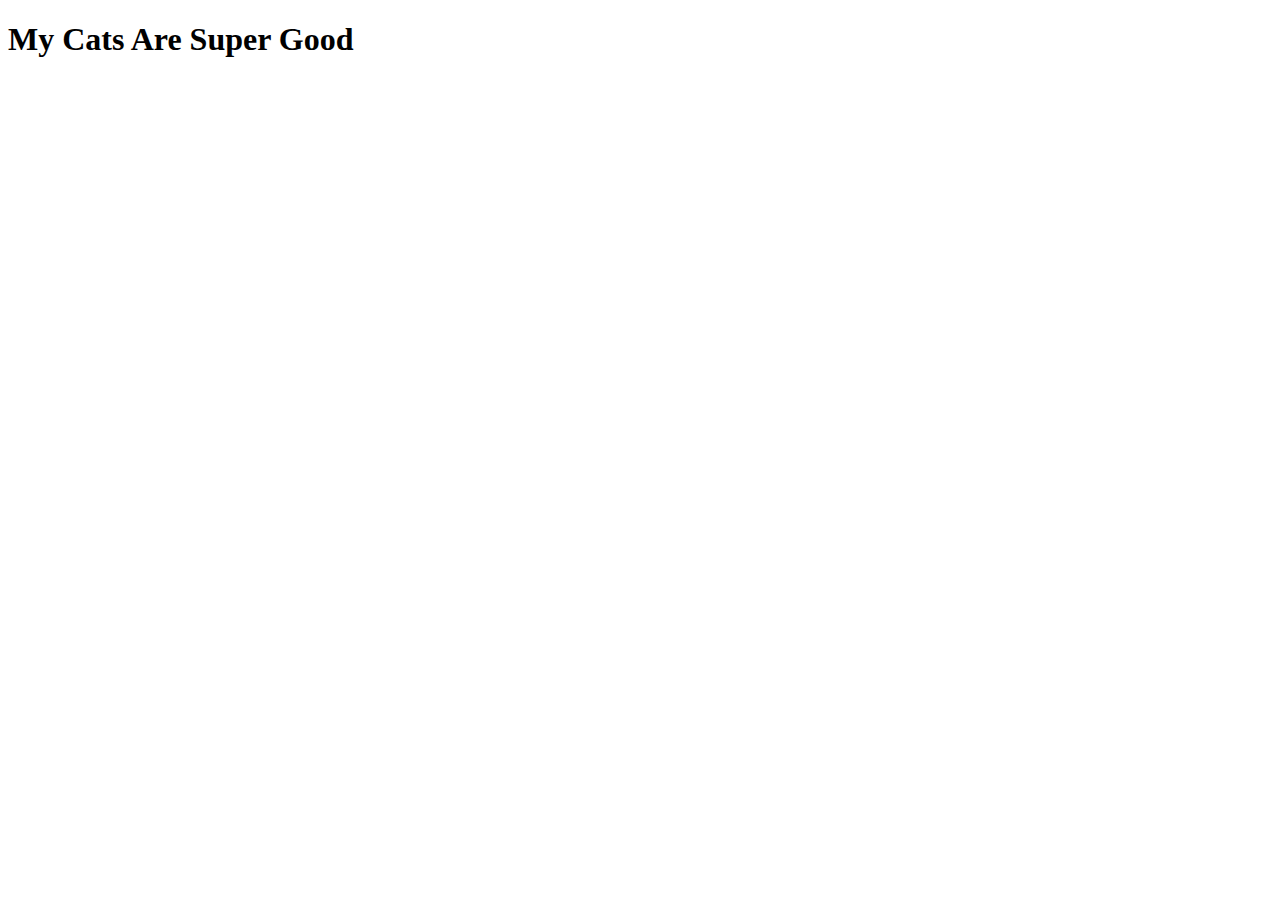
<file: public_html/index.html>
<!DOCTYPE html>
<html>
	<head>
		<link rel="shortcut icon" href="http://www.icon100.com/up/3355/128/Chococat_face.png">
		<link rel="style.css" type="text/html"/>
		<meta charset="utf-8"/>
		<title>
			Elaine's Page
		</title>
	</head>
	<header>
		<h1>My Cats Are Super Good</h1>
	</header>
	<body>

		<script type="text/javascript" src="scripts.js"></script>
	</body>
</html>
</file>
